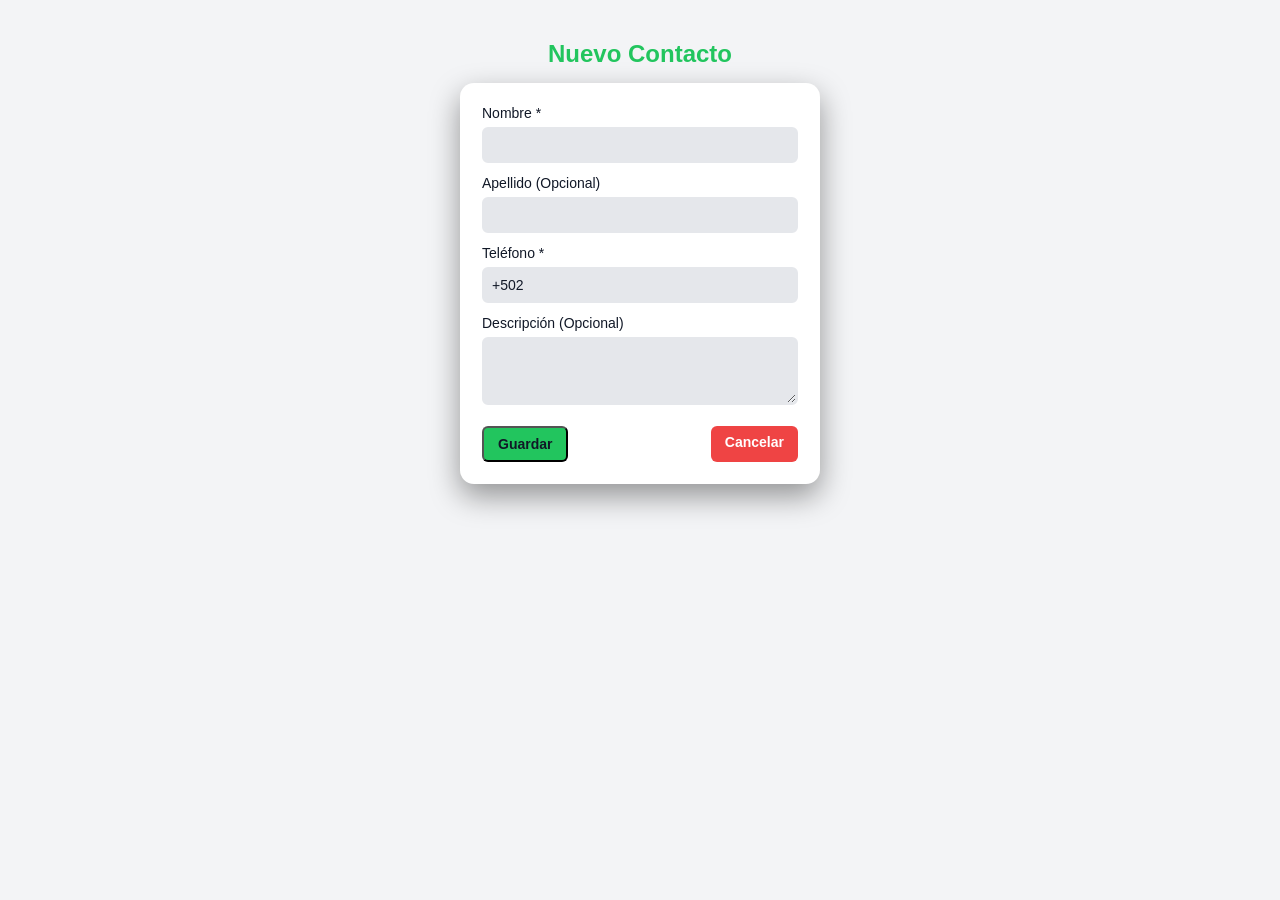
<file: nuevo-contacto.html>
<!DOCTYPE html>
<html lang="es">
<head>
    <meta charset="UTF-8">
    <meta name="viewport" content="width=device-width, initial-scale=1.0">
    <title>Nuevo Contacto</title>

    <link rel="stylesheet" href="CSS/nuevo-contacto.css">
    <script src="js/nuevo-contacto.js" defer></script>
</head>
<body>

<h2>Nuevo Contacto</h2>

<form class="contact-form">

    <label>
        Nombre *
        <input type="text" required>
    </label>

    <label>
        Apellido (Opcional)
        <input type="text">
    </label>

    <label>
        Teléfono *
        <input 
            type="text"
            id="phone"
            value="+502 "
            required
            pattern="\+502\s\d{4}-\d{4}"
        >
    </label>

    <label>
        Descripción (Opcional)
        <textarea rows="3"></textarea>
    </label>

    <div class="buttons">
        <button type="submit" class="btn">Guardar</button>
        <a href="contactos.html" class="btn cancel">Cancelar</a>
    </div>

</form>

</body>
</html>
</file>
<file: CSS/nuevo-contacto.css>
/* ===== VARIABLES (MISMA PALETA DEL PROYECTO) ===== */
:root {
    --bg: #111827;
    --card: #1f2933;
    --card-soft: #374151;
    --text: #f9fafb;
    --primary: #22c55e;
    --secondary: #38bdf8;
    --accent: #f97316;
    --danger: #ef4444;
}

/* ===== MODO CLARO ===== */
@media (prefers-color-scheme: light) {
    :root {
        --bg: #f3f4f6;
        --card: #ffffff;
        --card-soft: #e5e7eb;
        --text: #111827;
    }
}

/* ===== RESET ===== */
* {
    box-sizing: border-box;
    font-family: 'Montserrat', Arial, Helvetica, sans-serif;
}

/* ===== BODY ===== */
body {
    background-color: var(--bg);
    margin: 0;
    padding: 20px;
    color: var(--text);
}

/* ===== TÍTULO ===== */
h2 {
    text-align: center;
    margin-bottom: 15px;
    color: var(--primary);
    font-weight: 600;
}

/* ===== FORMULARIO ===== */
.contact-form {
    background-color: var(--card);
    max-width: 360px;
    margin: auto;
    padding: 22px;
    border-radius: 14px;
    box-shadow: 0 12px 30px rgba(0,0,0,.4);
}

/* ===== LABELS ===== */
label {
    display: block;
    margin-bottom: 12px;
    font-size: 14px;
    font-weight: 500;
}

/* ===== INPUTS ===== */
input,
textarea {
    width: 100%;
    padding: 8px;
    margin-top: 6px;
    border-radius: 6px;
    border: 2px solid var(--card-soft);
    background-color: var(--card-soft);
    color: var(--text);
    font-size: 14px;
}

/* ===== FOCUS ===== */
input:focus,
textarea:focus {
    outline: none;
    border-color: var(--secondary);
    box-shadow: 0 0 0 2px rgba(56,189,248,.3);
}

/* ===== BOTONES ===== */
.buttons {
    display: flex;
    justify-content: space-between;
    margin-top: 18px;
}

/* Botón base */
.btn {
    padding: 8px 14px;
    text-decoration: none;
    border-radius: 6px;
    font-size: 14px;
    font-weight: 600;
    cursor: pointer;
    transition: transform .2s, box-shadow .2s;
}

/* Guardar */
.btn {
    background-color: var(--primary);
    color: #111827;
}

.btn:hover {
    transform: translateY(-2px);
    box-shadow: 0 8px 18px rgba(34,197,94,.6);
}

/* Cancelar */
.cancel {
    background-color: var(--danger);
    color: white;
}

.cancel:hover {
    transform: translateY(-2px);
    box-shadow: 0 8px 18px rgba(239,68,68,.6);
}
</file>
